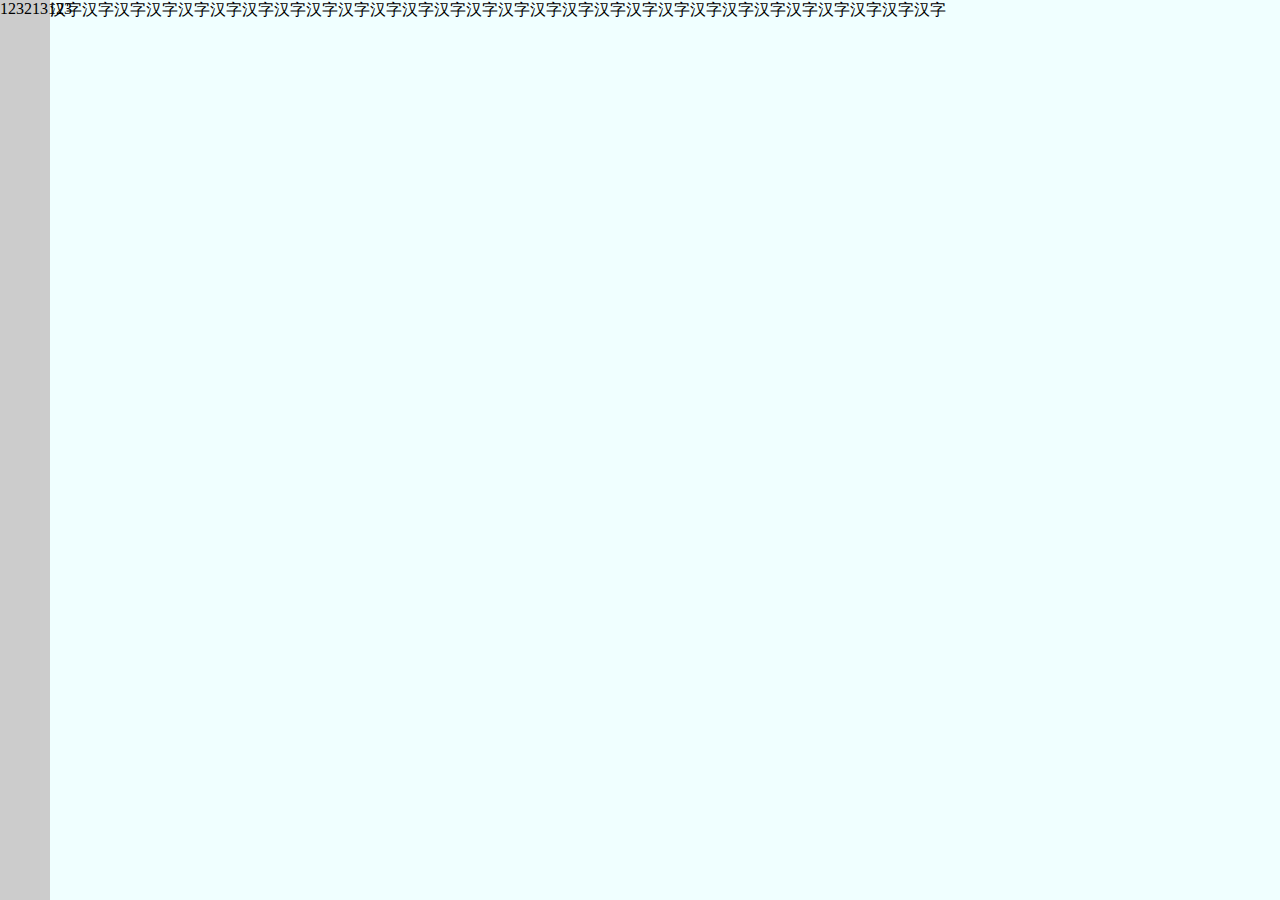
<file: test11.html>
<!DOCTYPE html>
<html lang="en">
<head>
	<meta charset="UTF-8">
    <meta name="viewport" content="width=device-width, initial-scale=1.0, user-scalable=0">
	<style type="text/css">
		/*div{*/
			/*background-color: blue;*/
			/*width: 200px;*/
			/*height: 200px;*/
		/*}*/
        *{
            margin: 0;
            padding: 0;
        }
		.div1{
			width: 50px;
			height: 100%;
			background-color: #cccccc;
			float: left;
		}
		.div2{
			height: 100%;
			background-color: azure;
			overflow: hidden;
		}
		
	</style>
	<title>测试文档</title>
</head>
<body>

<div style="position:fixed; width: 100%; height: 100%;">
	<div class="div1"><span>123213123</span></div>
	<div class="div2"><span>汉字汉字汉字汉字汉字汉字汉字汉字汉字汉字汉字汉字汉字汉字汉字汉字汉字汉字汉字汉字汉字汉字汉字汉字汉字汉字汉字汉字</span></div>
</div>










	<!--<script type="text/javascript">-->
		<!--window.onload=function(){-->

			<!--test1();-->
		<!--}-->

		<!--var test1=function(){-->

			<!---->
			<!--var div1=document.querySelector('div');-->
			<!--var startTime=0;-->
			<!--var isFlag=false;-->

			<!--div1.addEventListener('touchstart',function(){-->

				<!--startTime=Date.now();-->
				<!--console.time('time');-->

			<!--});-->
			<!--div1.addEventListener('touchmove',function(){-->

			<!--});-->
			<!--div1.addEventListener('touchend',function(){-->
				<!--console.timeEnd('time');-->

				<!--var str1=console.log(Date.now()-startTime);-->


				<!--div1.innerText=str1;-->


			<!--});-->

		<!--};-->
		<!---->
	<!--</script>-->
</body>
</html>
</file>
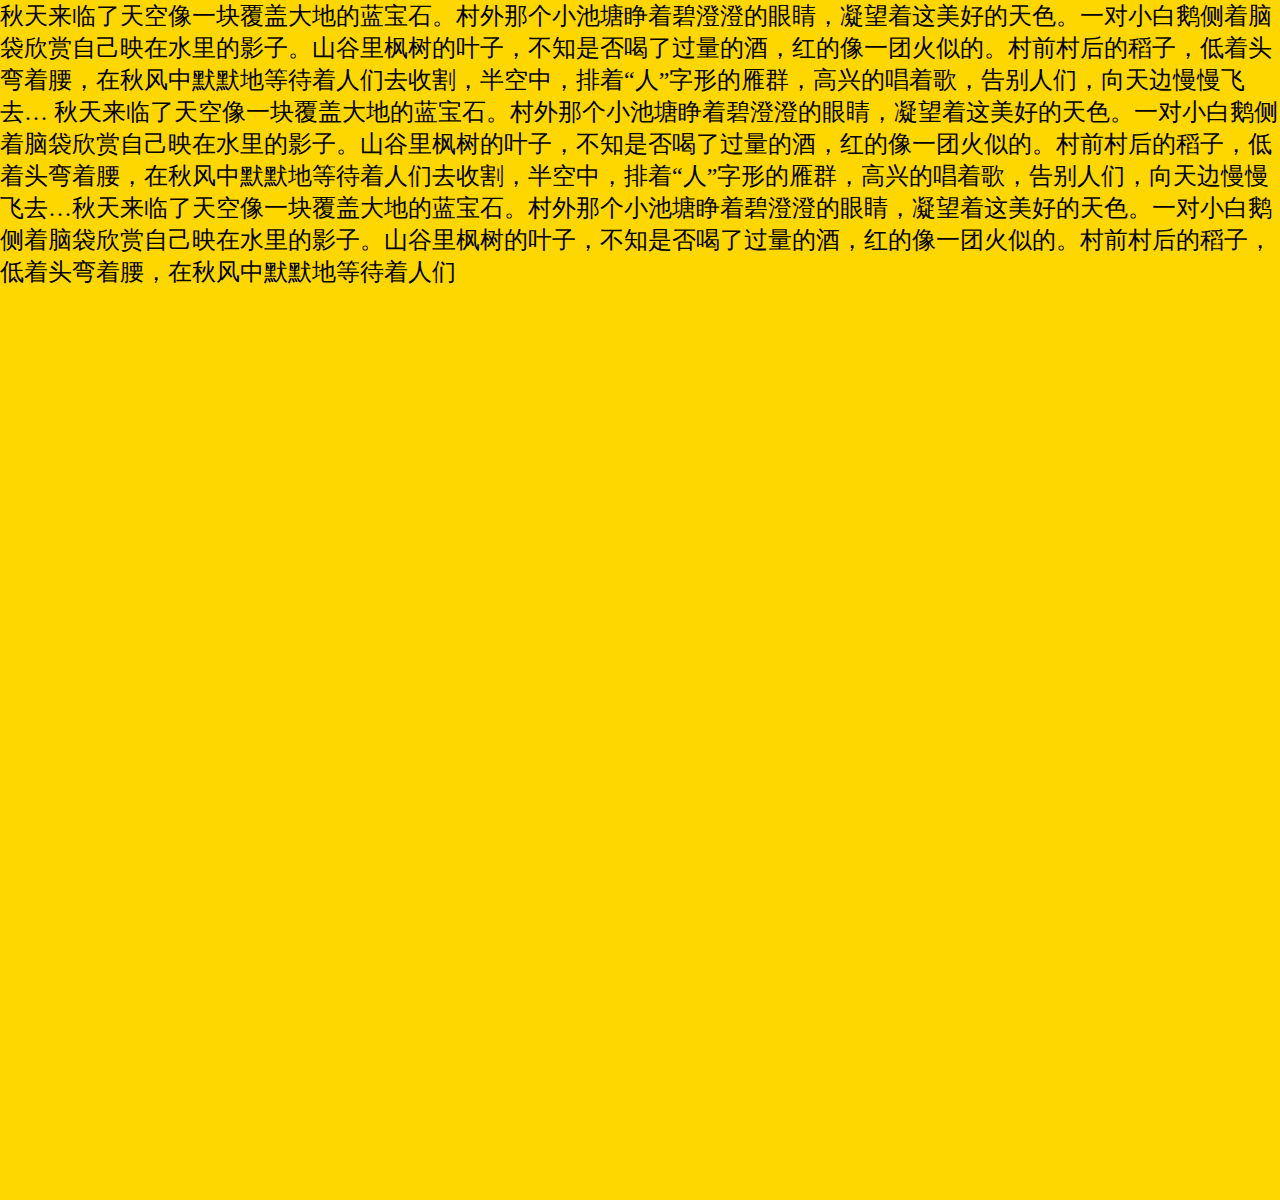
<file: demo/流式布局.html>
<!DOCTYPE html>
<html lang="en">
<head>
	<meta charset="UTF-8">
	<meta name="viewport" content="width=device-width, initial-scale=1.0, user-scalable=0,user-scalable=no">
	<link rel="stylesheet" type="text/css" href="main.css">
	<title>Document</title>
</head>
<body>
	<div class="container">
		秋天来临了天空像一块覆盖大地的蓝宝石。村外那个小池塘睁着碧澄澄的眼睛，凝望着这美好的天色。一对小白鹅侧着脑袋欣赏自己映在水里的影子。山谷里枫树的叶子，不知是否喝了过量的酒，红的像一团火似的。村前村后的稻子，低着头弯着腰，在秋风中默默地等待着人们去收割，半空中，排着“人”字形的雁群，高兴的唱着歌，告别人们，向天边慢慢飞去…
		秋天来临了天空像一块覆盖大地的蓝宝石。村外那个小池塘睁着碧澄澄的眼睛，凝望着这美好的天色。一对小白鹅侧着脑袋欣赏自己映在水里的影子。山谷里枫树的叶子，不知是否喝了过量的酒，红的像一团火似的。村前村后的稻子，低着头弯着腰，在秋风中默默地等待着人们去收割，半空中，排着“人”字形的雁群，高兴的唱着歌，告别人们，向天边慢慢飞去…秋天来临了天空像一块覆盖大地的蓝宝石。村外那个小池塘睁着碧澄澄的眼睛，凝望着这美好的天色。一对小白鹅侧着脑袋欣赏自己映在水里的影子。山谷里枫树的叶子，不知是否喝了过量的酒，红的像一团火似的。村前村后的稻子，低着头弯着腰，在秋风中默默地等待着人们
	</div>
</body>
</html>
</file>
<file: demo/main.css>
body{
	margin: 0;
	padding: 0;
}
.container{
	width: 100%;
	height: 1200px;
	background-color: gold;
	margin: 0 auto;
	font-size: 24px;
}
</file>
